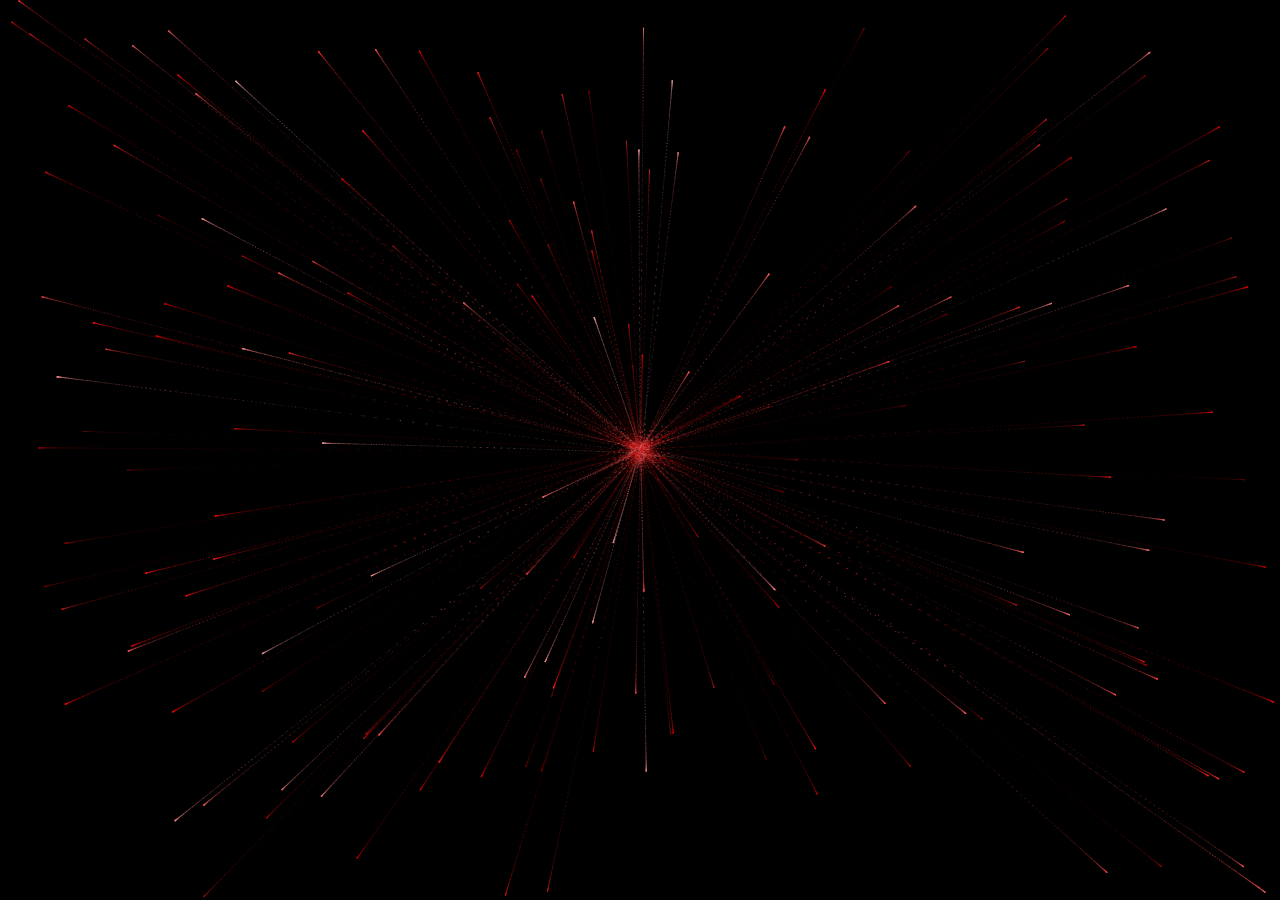
<file: DNAheart.html>
<!DOCTYPE html>
<html lang="en" >
<head>
  <meta charset="UTF-8">
  <title>THANK YOU ANNE MAURICE</title>
  <link rel="icon" href="IMG/mahl.jpeg"/>
  <link rel="stylesheet" href="./style.css">

</head>
<body>
<canvas id="heart"></canvas>
  <script  src="./script.js"></script>

</body>
</html>
</file>
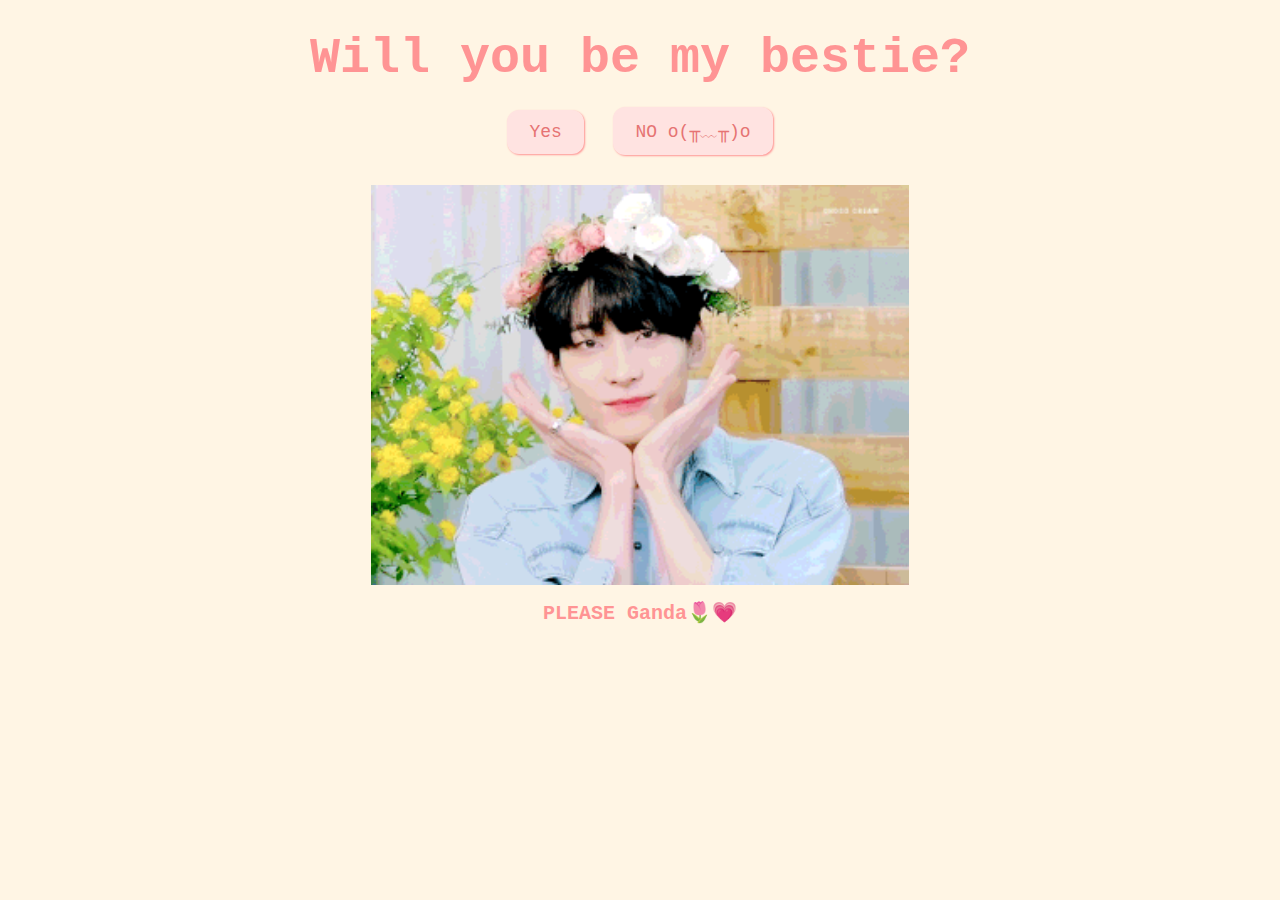
<file: val.html>
<!DOCTYPE html>
<html lang="en">
  <head>
    <meta charset="UTF-8" />
    <meta name="viewport" content="width=device-width, initial-scale=1.0" />
    <title>Asel❤️Maui</title>
    <link rel="icon" href="IMG/mahl.jpeg"/>
    <link rel="stylesheet" href="valentine.css" />
  </head>
  <body>
    <div id="valentineQuestion"><b>Will you be my bestie?</b></div>
    <button class="answerButton" onclick="location.href='thankyou.html'">
      Yes
    </button>
    <button class="answerButton" id="noButton">NO o(╥﹏╥)o</button>
    <br />
    <img src="wonwoo.gif" alt="cat asking question" class="responsive" />
    <div id="valentineQuesti"><b>PLEASE Ganda🌷💗</b></div>
    <script>
      document
        .getElementById("noButton")
        .addEventListener("click", function () {
          var yesButton = document.querySelector(
            'button[onclick*="thankyou.html"]'
          );
          var currentFontSize = parseInt(
            window.getComputedStyle(yesButton).fontSize
          );
          yesButton.style.fontSize = currentFontSize + 10 + "px"; // Increase font size by 5px
        });
    </script>
  </body>
</html>
</file>
<file: style.css>
canvas {
    position: absolute;
    left:0;
    top: 0;
    width: 100%;
    height: 100%;
    background-color: rgba(0,0,0,.2);
  }
</file>
<file: valentine.css>
body {
  text-align: center;
  margin-top: 30px;
  font-family: "Courier";
  background-color: #fff5e4;
  color: #ff9494;
}

img {
  height: 400px;
  width: auto;
  padding: 10px;
}

#valentineQuestion {
  font-size: 50px;
  margin-bottom: 10px;
}

#valentineQuesti {
  font-size: 20px;
  margin-bottom: 10px;
}

.answerButton {
  padding: 10px 20px;
  font-size: 18px;
  cursor: pointer;
  margin: 10px;
  font-family: "courier";
  margin-bottom: 20px;
  background-color: #ffe3e1;
  color: #e67373;
  border-radius: 12px;
  border: 2px solid #ffe3e1;
  box-shadow: 1px 1px 2px #ff9494;
  transition: 0.3s;
}

.answerButton:hover {
  background-color: #ff9494;
  color: #ffe3e1;
  border: 2px solid #ff9494;
  box-shadow: 1px 1px 2px #ffe3e1;
}
</file>
